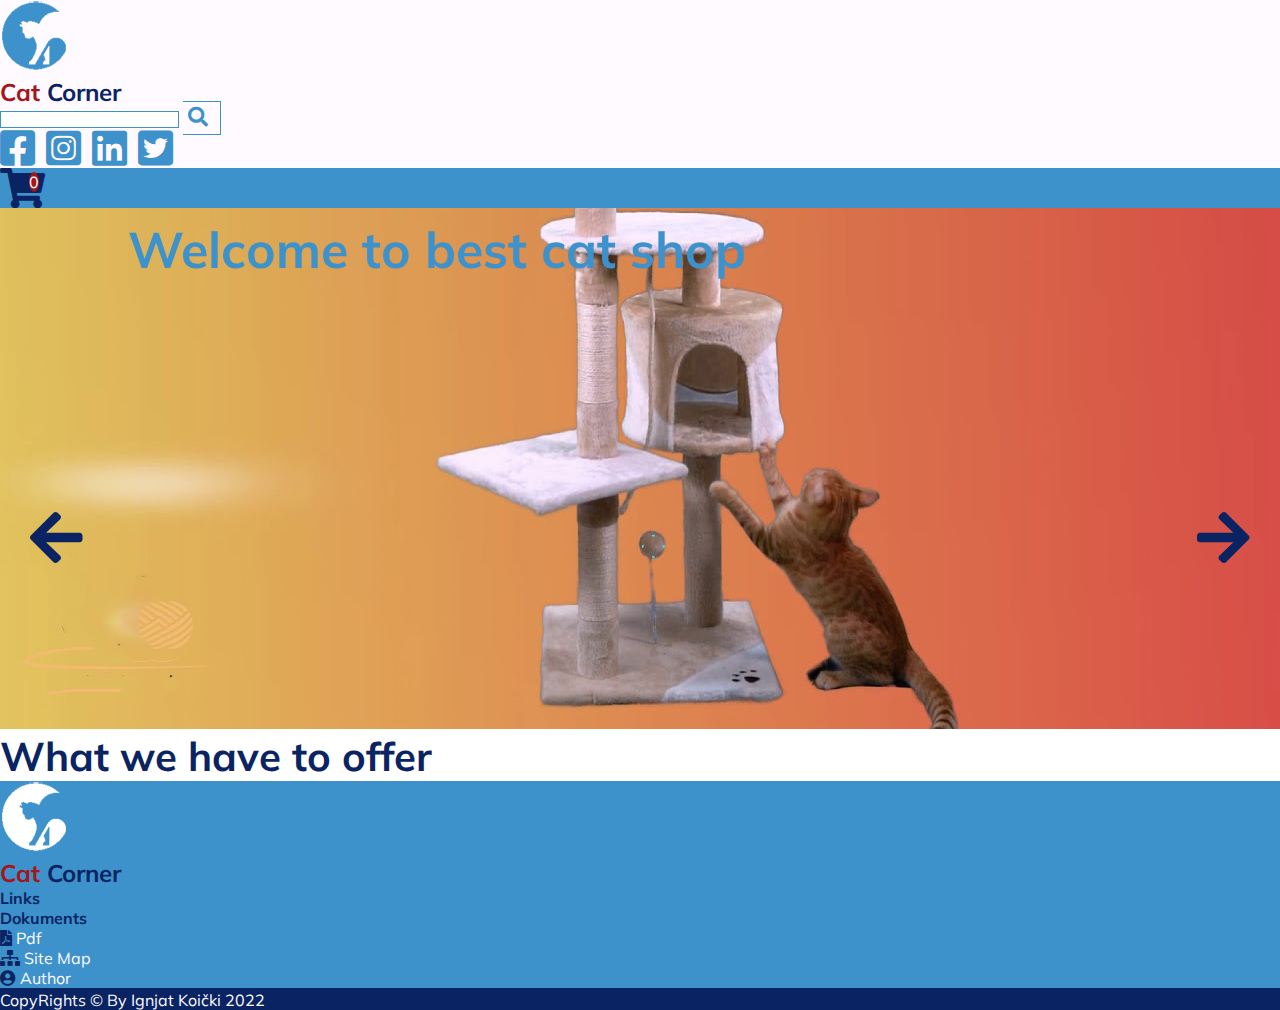
<file: index.html>
<!DOCTYPE html>
<html lang="en">
<head>
    <meta charset="UTF-8"/>
    <meta http-equiv="X-UA-Compatible" content="IE=edge"/>
    <meta name="viewport" content="width=device-width, initial-scale=1.0"/>
    <title>Cat Corner</title>
    <!-- Bootstrap CSS -->
    <link rel="stylesheet" 
    href="https://cdn.jsdelivr.net/npm/bootstrap@4.6.1/dist/css/bootstrap.min.css" 
    integrity="sha384-zCbKRCUGaJDkqS1kPbPd7TveP5iyJE0EjAuZQTgFLD2ylzuqKfdKlfG/eSrtxUkn" 
    crossorigin="anonymous"/>
    <!--End  -->

    <!-- AOS -->
    <link href="https://unpkg.com/aos@2.3.1/dist/aos.css" rel="stylesheet">
    <script src="https://unpkg.com/aos@2.3.1/dist/aos.js"></script>
    <!-- End -->

    <!-- Font Aweosme -->
    <link rel="stylesheet" href="assets/css/all.min.css"/>
    <!-- end -->

    <!-- My CSS -->
    <link rel="stylesheet" href="assets/css/style.css" type="text/css"/>
    <!--End  -->

    <!-- My responsive -->
    <link rel="stylesheet" href="assets/css/responsive.css" type="text/css"/>
    <!-- End -->
</head>
<body>
    <!-- Start Header -->
    <header>
        <div class="header-first ik-bg-white">
            <div class="container">
                <div class="row">
                    <div class="col-6 order-md-1 order-0 col-md-4 d-flex align-items-center justify-content-start">
                        <img src="assets/img/Logo1.png" alt="Logo" class="img-fluid"/>
                        <h2 class="ik-color-dark-blue"><span class="ik-color-red">Cat</span> Corner</h2>
                    </div>
                    <div class="col-12 order-md-2 order-2 col-md-4 d-flex align-items-center my-2">
                        <input type="search" class="form-control rounded-0" name="header-search" id="header-search"/>
                        <a href="#" class="header-search-btn"><i class="fas fa-search"></i></a>
                    </div>
                    <div class="col-6 order-md-3 order-1 col-md-4 d-flex align-items-center justify-content-end">
                        <a href="#"><i class="fab fa-facebook-square"></i></a>
                        <a href="#"><i class="fab fa-instagram-square"></i></a>
                        <a href="#"><i class="fab fa-linkedin"></i></a>
                        <a href="#"><i class="fab fa-twitter-square"></i></i></a>
                    </div>
                </div>
            </div>
        </div>
        <div class="header-second ik-bg-light-blue">
            <div class="container py-3">
                <div class="row">
                    <div class="col-6 order-1 order-md-1" id="ik-ham-div">
                        <a href="#" class="btn" id="ik-ham-btn"><i class="fas fa-bars"></i></a>
                    </div>
                    <div class="col-12 order-3 order-md-2 col-md-9 ik-nav-div">
                        <nav>
                            
                        </nav>
                    </div>
                    <div class="col-6 col-md-3 order-2 order-md-3 d-flex align-items-center justify-content-end">
                        <a href="cart.html" class="btn ik-cart-btn"><i class="fas fa-shopping-cart"></i></a>
                        <span class="d-flex ik-num-prod align-items-center justify-content-center">0</span>
                    </div>
                </div>
            </div>
        </div>        
    </header>
    <!-- End -->

    <!-- Error modal -->
    <div id="err-modal">
        <div class="container-fluid">
            <div class="row">
                <div class="col-6">
                    <h2 class="ik-color-red">Error</h2>
                </div>
                <div class="col-6 text-right">
                    <a href="#" class="ik-err-close"><i class="fas fa-times-circle ik-color-red"></i></a>
                </div>
                <div class="col-12">
                    <h4>Somthing get wrong! Please try later!</h4>
                </div>
            </div>
        </div>
    </div>
    <!-- End -->

    <!-- Start Slider -->
    <section id="slider-sec">
        <div id="slider">
            <img src="assets/img/slider-cat.jpg" alt="Cat playing" class="img-fluid ik-slider-active"/>
            <img src="assets/img/slider-cat eating.jpg" alt="Cat eating" class="img-fluid"/>
            <img src="assets/img/cat-love.png" alt="Cat in love" class="img-fluid"/>
            <img src="assets/img/slider-cat-playing.jpg" alt="Cat playing" class="img-fluid"/>
        </div>
        <div class="ik-heading text-center">
            <h1 class="text-capitalize ik-color-light-blue">Welcome to best cat shop</h1>
        </div>
        <div class="ik-left-arrow">
            <a href="#"><i class="fas fa-arrow-left"></i></a>
        </div>
        <div class="ik-right-arrow">
            <a href="#"><i class="fas fa-arrow-right"></i></a>
        </div>
    </section>
    <!-- End -->
    <!-- Start main -->
    <main>
        <section id="services" class="my-5">
            <div class="container mb-5">
                <div class="row">
                    <div class="col-12">
                        <h2 class="ik-color-dark-blue">What we have to offer</h2>
                    </div>
                </div>
            </div>
            <div class="container">
                <div class="row" id="service">
                    
                </div>
            </div>
        </section>
        <section id="brands">
            
        </section>

    </main>
    <!-- End -->
    <!-- Start footer -->
    <footer>
        <div class="footer-first ik-bg-light-blue py-4 ik-color-dark-blue">
            <div class="container">
                <div class="row">
                    <div class="col-12 col-sm-6 d-flex align-items-start justify-content-start mb-2">
                        <img src="assets/img/logo-footer.png" alt="Logo footer">
                        <h2 class="ik-color-dark-blue mt-3"><span class="ik-color-red">Cat</span> Corner</h2>
                    </div>
                    <div class="col-6 col-sm-3">
                        <h4>Links</h4>
                        <div class="quick-links">

                        </div>
                    </div>
                    <div class="col-6 col-sm-3">
                        <h4>Dokuments</h4>
                        <div>
                            <ul>
                                <li><a href="documentacion.pdf"><i class="fas fa-file-pdf"></i>Pdf</a></li>
                                <li><a href="sitemap.xml"><i class="fas fa-sitemap"></i>Site Map</a></li>
                                <li><a href="author.html"><i class="fas fa-user-circle"></i>Author</a></li>
                            </ul>
                        </div>
                    </div>
                
                </div>
            </div>
        </div>
        <div class="footer-second py-3 ik-bg-dark-blue ik-color-white">
            <div class="container">
                <div class="row">
                    <div class="col-12">
                        CopyRights &copy; By Ignjat Koički 2022  
                    </div>
                </div>
            </div>
        </div>
    </footer>
    <!-- End -->



    <!-- Bootstrap JS -->
    <script src="https://cdn.jsdelivr.net/npm/jquery@3.5.1/dist/jquery.slim.min.js" 
    integrity="sha384-DfXdz2htPH0lsSSs5nCTpuj/zy4C+OGpamoFVy38MVBnE+IbbVYUew+OrCXaRkfj"
    crossorigin="anonymous"></script>
    <script src="https://cdn.jsdelivr.net/npm/bootstrap@4.6.1/dist/js/bootstrap.bundle.min.js" 
    integrity="sha384-fQybjgWLrvvRgtW6bFlB7jaZrFsaBXjsOMm/tB9LTS58ONXgqbR9W8oWht/amnpF"
     crossorigin="anonymous"></script>
     <!-- End -->
     <!-- Jquery -->
     <script src="https://code.jquery.com/jquery-3.6.0.js" 
    integrity="sha256-H+K7U5CnXl1h5ywQfKtSj8PCmoN9aaq30gDh27Xc0jk="
     crossorigin="anonymous"></script>
     <!-- End -->
     <!-- my JS -->
     <script type="text/javascript" src="assets/js/main.js"></script>
     <!-- End -->
</body>
</html>
</file>
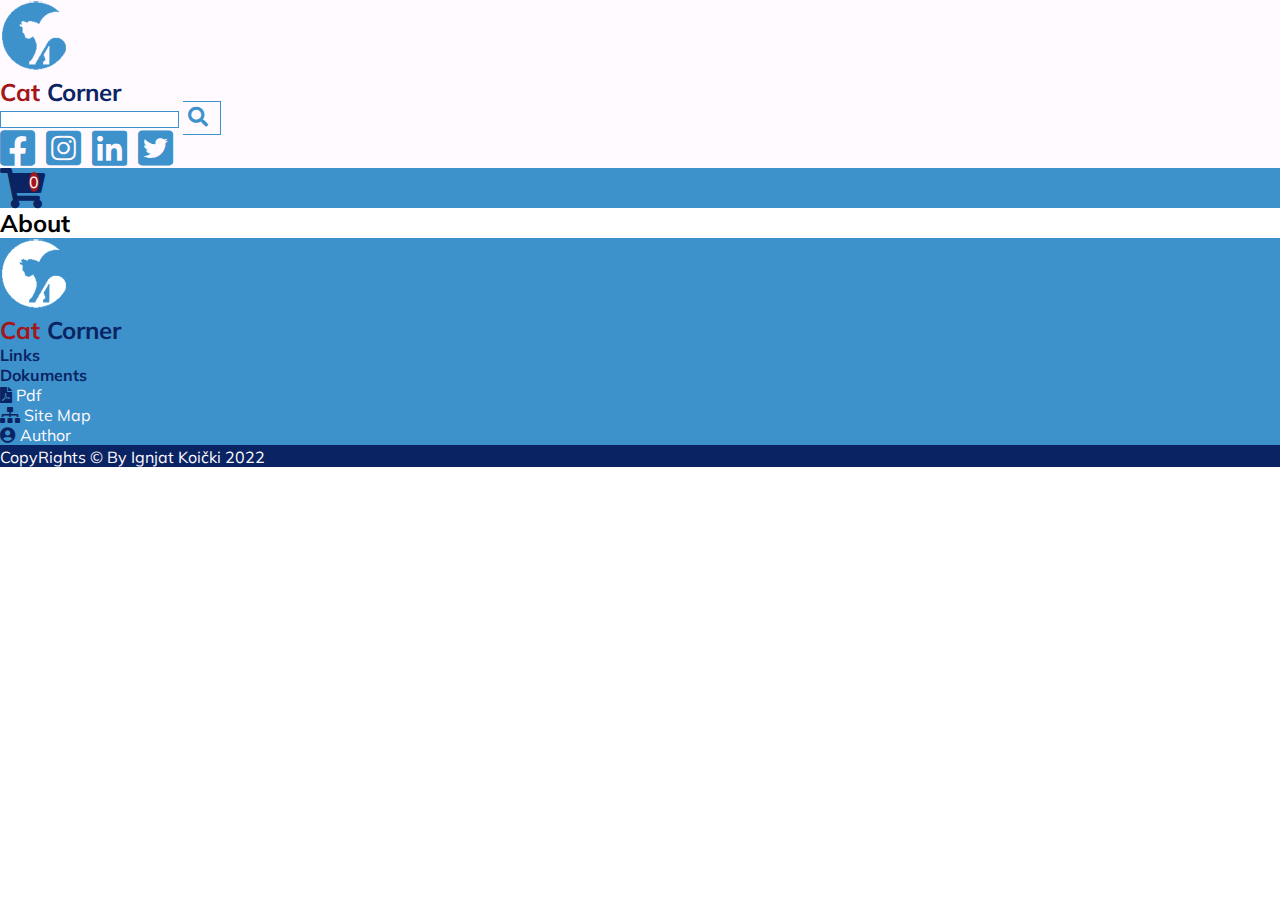
<file: about.html>
<!DOCTYPE html>
<html lang="en">
<head>
    <meta charset="UTF-8"/>
    <meta http-equiv="X-UA-Compatible" content="IE=edge"/>
    <meta name="viewport" content="width=device-width, initial-scale=1.0"/>
    <title>Cat Corner</title>
    <!-- Bootstrap CSS -->
    <link rel="stylesheet" 
    href="https://cdn.jsdelivr.net/npm/bootstrap@4.6.1/dist/css/bootstrap.min.css" 
    integrity="sha384-zCbKRCUGaJDkqS1kPbPd7TveP5iyJE0EjAuZQTgFLD2ylzuqKfdKlfG/eSrtxUkn" 
    crossorigin="anonymous"/>
    <!--End  -->

    <!-- AOS -->
    <link href="https://unpkg.com/aos@2.3.1/dist/aos.css" rel="stylesheet">
    <script src="https://unpkg.com/aos@2.3.1/dist/aos.js"></script>
    <!-- End -->

    <!-- Font Aweosme -->
    <link rel="stylesheet" href="assets/css/all.min.css"/>
    <!-- end -->

    <!-- My CSS -->
    <link rel="stylesheet" href="assets/css/style.css" type="text/css"/>
    <!--End  -->

    <!-- My responsive -->
    <link rel="stylesheet" href="assets/css/responsive.css" type="text/css"/>
    <!-- End -->
</head>
<body>
    <!-- Start Header -->
    <header>
        <div class="header-first ik-bg-white">
            <div class="container">
                <div class="row">
                    <div class="col-6 order-md-1 order-0 col-md-4 d-flex align-items-center justify-content-start">
                        <img src="assets/img/Logo1.png" alt="Logo" class="img-fluid"/>
                        <h2 class="ik-color-dark-blue"><span class="ik-color-red">Cat</span> Corner</h2>
                    </div>
                    <div class="col-12 order-md-2 order-2 col-md-4 d-flex align-items-center my-2">
                        <input type="search" class="form-control rounded-0" name="header-search" id="header-search"/>
                        <a href="#" class="header-search-btn"><i class="fas fa-search"></i></a>
                    </div>
                    <div class="col-6 order-md-3 order-1 col-md-4 d-flex align-items-center justify-content-end">
                        <a href="#"><i class="fab fa-facebook-square"></i></a>
                        <a href="#"><i class="fab fa-instagram-square"></i></a>
                        <a href="#"><i class="fab fa-linkedin"></i></a>
                        <a href="#"><i class="fab fa-twitter-square"></i></i></a>
                    </div>
                </div>
            </div>
        </div>
        <div class="header-second ik-bg-light-blue">
            <div class="container py-3">
                <div class="row">
                    <div class="col-6 order-1 order-md-1" id="ik-ham-div">
                        <a href="#" class="btn" id="ik-ham-btn"><i class="fas fa-bars"></i></a>
                    </div>
                    <div class="col-12 order-3 order-md-2 col-md-9 ik-nav-div">
                        <nav>
                            
                        </nav>
                    </div>
                    <div class="col-6 col-md-3 order-2 order-md-3 d-flex align-items-center justify-content-end">
                        <a href="cart.html" class="btn ik-cart-btn"><i class="fas fa-shopping-cart"></i></a>
                        <span class="d-flex ik-num-prod align-items-center justify-content-center">0</span>
                    </div>
                </div>
            </div>
        </div>        
    </header>
    <!-- End -->
   <!-- Error modal -->
   <div id="err-modal">
        <div class="container-fluid">
            <div class="row">
                 <div class="col-6">
                    <h2 class="ik-color-red">Error</h2>
                 </div>
                <div class="col-6 text-right">
                    <a href="#" class="ik-err-close"><i class="fas fa-times-circle ik-color-red"></i></a>
                </div>
                <div class="col-12">
                    <h4>Somthing get wrong! Please try later!</h4>
                </div>
            </div>
        </div>
    </div>
<!-- End -->
    <!-- main  -->
    <main>
        <div class="contaner py-5">
            <div class="row">
                <div class="col-12 text-center">
                    <h2>About</h2>
                </div>
            </div>
        </div>
        <section id="ik-about">

        </section>
    </main>
    <!-- End -->
    <!-- Start footer -->
    <footer>
        <div class="footer-first ik-bg-light-blue py-4 ik-color-dark-blue">
            <div class="container">
                <div class="row">
                    <div class="col-12 col-sm-6 d-flex align-items-start justify-content-start mb-2">
                        <img src="assets/img/logo-footer.png" alt="Logo footer">
                        <h2 class="ik-color-dark-blue mt-3"><span class="ik-color-red">Cat</span> Corner</h2>
                    </div>
                    <div class="col-6 col-sm-3">
                        <h4>Links</h4>
                        <div class="quick-links">

                        </div>
                    </div>
                    <div class="col-6 col-sm-3">
                        <h4>Dokuments</h4>
                        <div>
                            <ul>
                                <li><a href="documentacion.pdf"><i class="fas fa-file-pdf"></i>Pdf</a></li>
                                <li><a href="sitemap.xml"><i class="fas fa-sitemap"></i>Site Map</a></li>
                                <li><a href="author.html"><i class="fas fa-user-circle"></i>Author</a></li>
                            </ul>
                        </div>
                    </div>
                
                </div>
            </div>
        </div>
        <div class="footer-second py-3 ik-bg-dark-blue ik-color-white">
            <div class="container">
                <div class="row">
                    <div class="col-12">
                        CopyRights &copy; By Ignjat Koički 2022  
                    </div>
                </div>
            </div>
        </div>
    </footer>
    <!-- End -->



    <!-- Bootstrap JS -->
    <script src="https://cdn.jsdelivr.net/npm/jquery@3.5.1/dist/jquery.slim.min.js" 
    integrity="sha384-DfXdz2htPH0lsSSs5nCTpuj/zy4C+OGpamoFVy38MVBnE+IbbVYUew+OrCXaRkfj"
    crossorigin="anonymous"></script>
    <script src="https://cdn.jsdelivr.net/npm/bootstrap@4.6.1/dist/js/bootstrap.bundle.min.js" 
    integrity="sha384-fQybjgWLrvvRgtW6bFlB7jaZrFsaBXjsOMm/tB9LTS58ONXgqbR9W8oWht/amnpF"
     crossorigin="anonymous"></script>
     <!-- End -->
     <!-- Jquery -->
     <script src="https://code.jquery.com/jquery-3.6.0.js" 
    integrity="sha256-H+K7U5CnXl1h5ywQfKtSj8PCmoN9aaq30gDh27Xc0jk="
     crossorigin="anonymous"></script>
     <!-- End -->
     <!-- my JS -->
     <script type="text/javascript" src="assets/js/main.js"></script>
     <!-- End -->
</body>
</html>
</file>
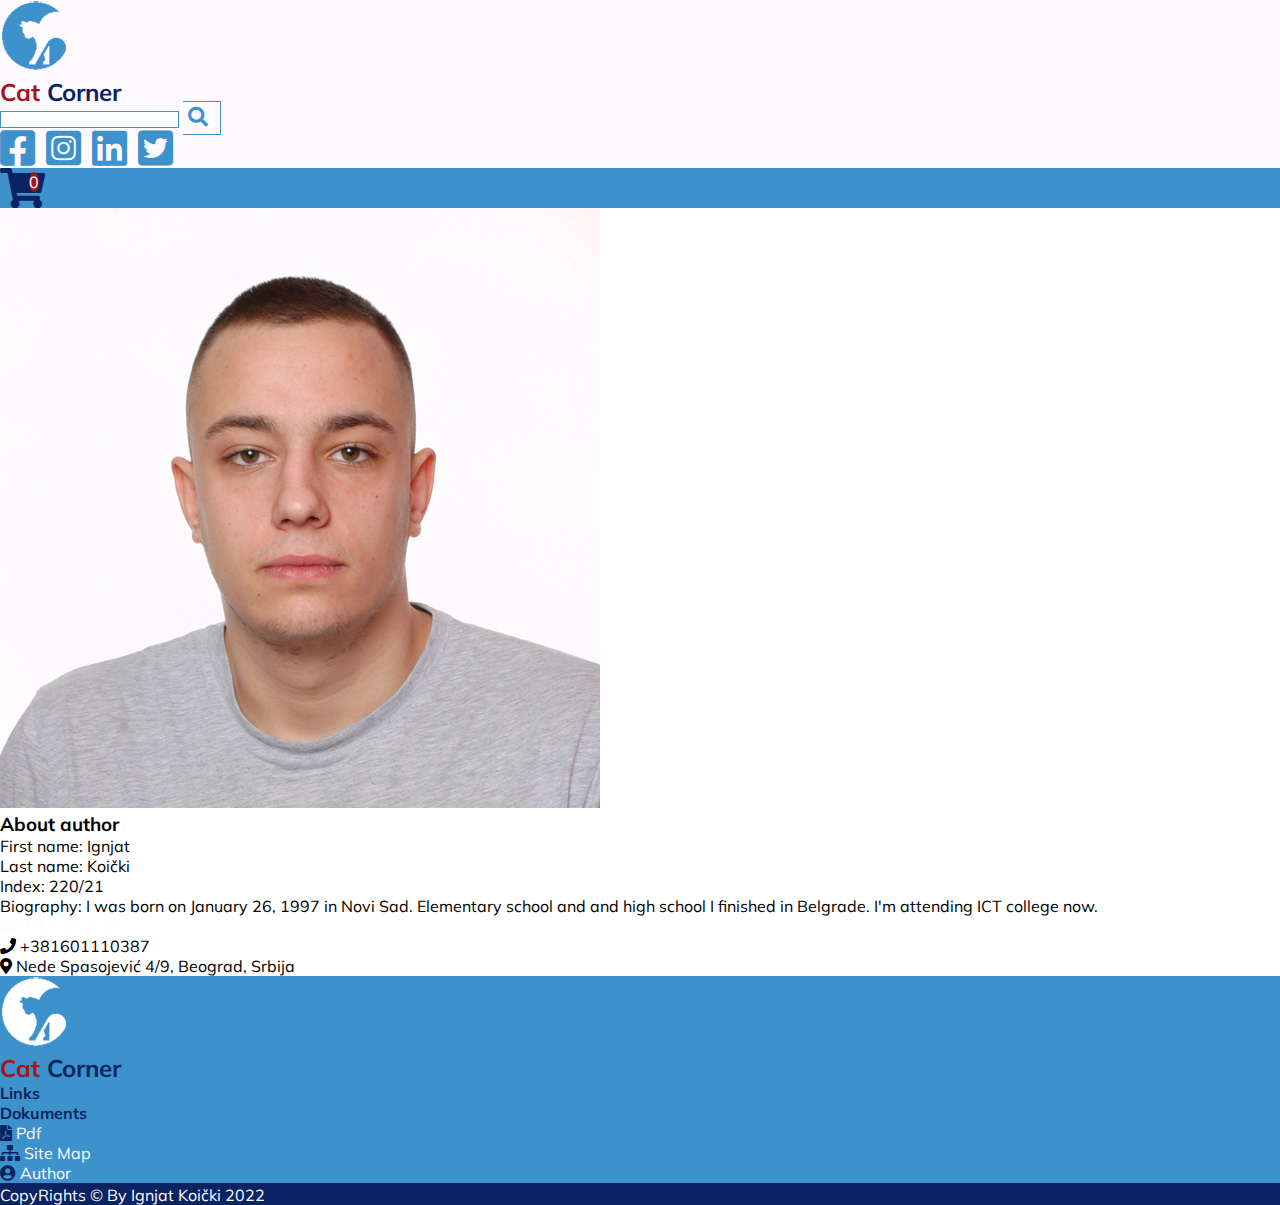
<file: author.html>
<!DOCTYPE html>
<html lang="en">
<head>
    <meta charset="UTF-8"/>
    <meta http-equiv="X-UA-Compatible" content="IE=edge"/>
    <meta name="viewport" content="width=device-width, initial-scale=1.0"/>
    <title>Cat Corner</title>
    <!-- Bootstrap CSS -->
    <link rel="stylesheet" 
    href="https://cdn.jsdelivr.net/npm/bootstrap@4.6.1/dist/css/bootstrap.min.css" 
    integrity="sha384-zCbKRCUGaJDkqS1kPbPd7TveP5iyJE0EjAuZQTgFLD2ylzuqKfdKlfG/eSrtxUkn" 
    crossorigin="anonymous"/>
    <!--End  -->

    <!-- AOS -->
    <link href="https://unpkg.com/aos@2.3.1/dist/aos.css" rel="stylesheet">
    <script src="https://unpkg.com/aos@2.3.1/dist/aos.js"></script>
    <!-- End -->

    <!-- Font Aweosme -->
    <link rel="stylesheet" href="assets/css/all.min.css"/>
    <!-- end -->

    <!-- My CSS -->
    <link rel="stylesheet" href="assets/css/style.css" type="text/css"/>
    <!--End  -->

    <!-- My responsive -->
    <link rel="stylesheet" href="assets/css/responsive.css" type="text/css"/>
    <!-- End -->
</head>
<body>
    <!-- Start Header -->
    <header>
        <div class="header-first ik-bg-white">
            <div class="container">
                <div class="row">
                    <div class="col-6 order-md-1 order-0 col-md-4 d-flex align-items-center justify-content-start">
                        <img src="assets/img/Logo1.png" alt="Logo" class="img-fluid"/>
                        <h2 class="ik-color-dark-blue"><span class="ik-color-red">Cat</span> Corner</h2>
                    </div>
                    <div class="col-12 order-md-2 order-2 col-md-4 d-flex align-items-center my-2">
                        <input type="search" class="form-control rounded-0" name="header-search" id="header-search"/>
                        <a href="#" class="header-search-btn"><i class="fas fa-search"></i></a>
                    </div>
                    <div class="col-6 order-md-3 order-1 col-md-4 d-flex align-items-center justify-content-end">
                        <a href="#"><i class="fab fa-facebook-square"></i></a>
                        <a href="#"><i class="fab fa-instagram-square"></i></a>
                        <a href="#"><i class="fab fa-linkedin"></i></a>
                        <a href="#"><i class="fab fa-twitter-square"></i></i></a>
                    </div>
                </div>
            </div>
        </div>
        <div class="header-second ik-bg-light-blue">
            <div class="container py-3">
                <div class="row">
                    <div class="col-6 order-1 order-md-1" id="ik-ham-div">
                        <a href="#" class="btn" id="ik-ham-btn"><i class="fas fa-bars"></i></a>
                    </div>
                    <div class="col-12 order-3 order-md-2 col-md-9 ik-nav-div">
                        <nav>
                            
                        </nav>
                    </div>
                    <div class="col-6 col-md-3 order-2 order-md-3 d-flex align-items-center justify-content-end">
                        <a href="cart.html" class="btn ik-cart-btn"><i class="fas fa-shopping-cart"></i></a>
                        <span class="ik-num-prod d-flex align-items-center justify-content-center">0</span>
                    </div>
                </div>
            </div>
        </div>        
    </header>
    <!-- End -->

    <!-- Main -->
    <main>
        <div class="container py-5">
            <div class="row">
                <div class="col-12 col-md-6">
                    <img src="assets/img/picture-author.jpg" alt="Author picture" class="img-fluid">
                </div>
                <div class="col-12 col-md-6">
                    <h3 class="text-capitalize mb-5">About author</h3>
                    <p>First name: Ignjat</p>
                    <p>Last name: Koički</p>
                    <p>Index: 220/21</p>
                    <p>Biography: I was born on January 26, 1997 in Novi Sad. Elementary school and
                        and high school I finished in Belgrade. I'm attending ICT college now.   
                    </p>
                    <ul id="ik-about-ul">
                        <li><a href="https://www.linkedin.com/in/ignjat-koicki-687378221/">
                            <i class="fab fa-linkedin"></i> Linkedin profil</a></li>
                        <li><i class="fas fa-phone"></i> +381601110387</li>
                        <li><i class="fas fa-map-marker-alt"></i> Nede Spasojević 4/9, 
                            Beograd, Srbija</li>
                    </ul>
                </div>
            </div>
        </div>
    </main>
    <!-- End -->
    <!-- Start footer -->
    <footer>
        <div class="footer-first ik-bg-light-blue py-4 ik-color-dark-blue">
            <div class="container">
                <div class="row">
                    <div class="col-12 col-sm-6 d-flex align-items-start justify-content-start mb-2">
                        <img src="assets/img/logo-footer.png" alt="Logo footer">
                        <h2 class="ik-color-dark-blue mt-3"><span class="ik-color-red">Cat</span> Corner</h2>
                    </div>
                    <div class="col-6 col-sm-3">
                        <h4>Links</h4>
                        <div class="quick-links">

                        </div>
                    </div>
                    <div class="col-6 col-sm-3">
                        <h4>Dokuments</h4>
                        <div>
                            <ul>
                                <li><a href="documentacion.pdf"><i class="fas fa-file-pdf"></i>Pdf</a></li>
                                <li><a href="sitemap.xml"><i class="fas fa-sitemap"></i>Site Map</a></li>
                                <li><a href="author.html"><i class="fas fa-user-circle"></i>Author</a></li>
                            </ul>
                        </div>
                    </div>
                
                </div>
            </div>
        </div>
        <div class="footer-second py-3 ik-bg-dark-blue ik-color-white">
            <div class="container">
                <div class="row">
                    <div class="col-12">
                        CopyRights &copy; By Ignjat Koički 2022  
                    </div>
                </div>
            </div>
        </div>
    </footer>
    <!-- End -->



    <!-- Bootstrap JS -->
    <script src="https://cdn.jsdelivr.net/npm/jquery@3.5.1/dist/jquery.slim.min.js" 
    integrity="sha384-DfXdz2htPH0lsSSs5nCTpuj/zy4C+OGpamoFVy38MVBnE+IbbVYUew+OrCXaRkfj"
    crossorigin="anonymous"></script>
    <script src="https://cdn.jsdelivr.net/npm/bootstrap@4.6.1/dist/js/bootstrap.bundle.min.js" 
    integrity="sha384-fQybjgWLrvvRgtW6bFlB7jaZrFsaBXjsOMm/tB9LTS58ONXgqbR9W8oWht/amnpF"
     crossorigin="anonymous"></script>
     <!-- End -->
     <!-- Jquery -->
     <script src="https://code.jquery.com/jquery-3.6.0.js" 
    integrity="sha256-H+K7U5CnXl1h5ywQfKtSj8PCmoN9aaq30gDh27Xc0jk="
     crossorigin="anonymous"></script>
     <!-- End -->
     <!-- my JS -->
     <script type="text/javascript" src="assets/js/main.js"></script>
     <!-- End -->
</body>
</html>
</file>
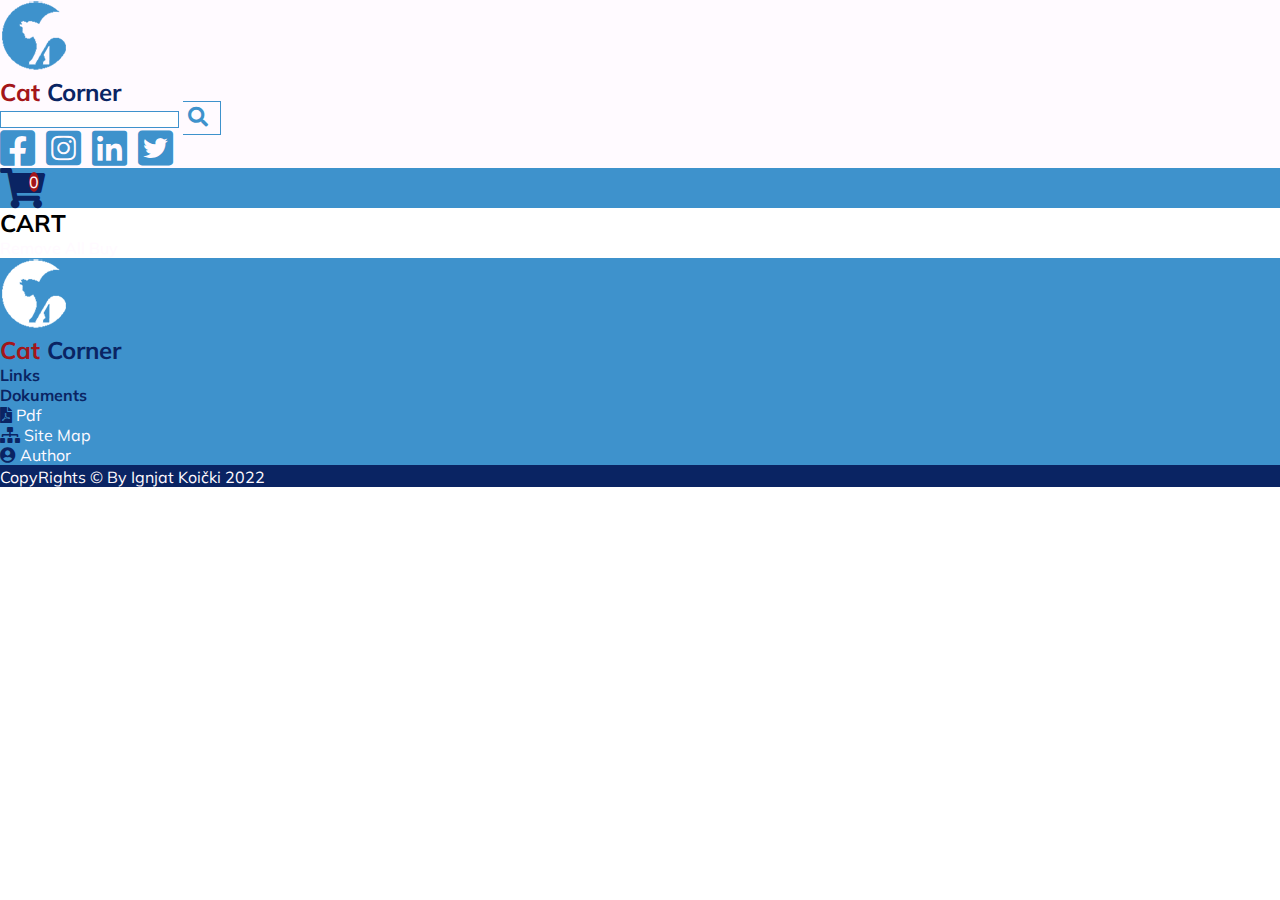
<file: cart.html>
<!DOCTYPE html>
<html lang="en">
<head>
    <meta charset="UTF-8"/>
    <meta http-equiv="X-UA-Compatible" content="IE=edge"/>
    <meta name="viewport" content="width=device-width, initial-scale=1.0"/>
    <title>Cat Corner</title>
    <!-- Bootstrap CSS -->
    <link rel="stylesheet" 
    href="https://cdn.jsdelivr.net/npm/bootstrap@4.6.1/dist/css/bootstrap.min.css" 
    integrity="sha384-zCbKRCUGaJDkqS1kPbPd7TveP5iyJE0EjAuZQTgFLD2ylzuqKfdKlfG/eSrtxUkn" 
    crossorigin="anonymous"/>
    <!--End  -->

    <!-- AOS -->
    <link href="https://unpkg.com/aos@2.3.1/dist/aos.css" rel="stylesheet">
    <script src="https://unpkg.com/aos@2.3.1/dist/aos.js"></script>
    <!-- End -->

    <!-- Font Aweosme -->
    <link rel="stylesheet" href="assets/css/all.min.css"/>
    <!-- end -->

    <!-- My CSS -->
    <link rel="stylesheet" href="assets/css/style.css" type="text/css"/>
    <!--End  -->

    <!-- My responsive -->
    <link rel="stylesheet" href="assets/css/responsive.css" type="text/css"/>
    <!-- End -->
</head>
<body>
    <!-- Start Header -->
    <header>
        <div class="header-first ik-bg-white">
            <div class="container">
                <div class="row">
                    <div class="col-6 order-md-1 order-0 col-md-4 d-flex align-items-center justify-content-start">
                        <img src="assets/img/Logo1.png" alt="Logo" class="img-fluid"/>
                        <h2 class="ik-color-dark-blue"><span class="ik-color-red">Cat</span> Corner</h2>
                    </div>
                    <div class="col-12 order-md-2 order-2 col-md-4 d-flex align-items-center my-2">
                        <input type="search" class="form-control rounded-0" name="header-search" id="header-search"/>
                        <a href="#" class="header-search-btn"><i class="fas fa-search"></i></a>
                    </div>
                    <div class="col-6 order-md-3 order-1 col-md-4 d-flex align-items-center justify-content-end">
                        <a href="#"><i class="fab fa-facebook-square"></i></a>
                        <a href="#"><i class="fab fa-instagram-square"></i></a>
                        <a href="#"><i class="fab fa-linkedin"></i></a>
                        <a href="#"><i class="fab fa-twitter-square"></i></i></a>
                    </div>
                </div>
            </div>
        </div>
        <div class="header-second ik-bg-light-blue">
            <div class="container py-3">
                <div class="row">
                    <div class="col-6 order-1 order-md-1" id="ik-ham-div">
                        <a href="#" class="btn" id="ik-ham-btn"><i class="fas fa-bars"></i></a>
                    </div>
                    <div class="col-12 order-3 order-md-2 col-md-9 ik-nav-div">
                        <nav>
                            
                        </nav>
                    </div>
                    <div class="col-6 col-md-3 order-2 order-md-3 d-flex align-items-center justify-content-end">
                        <a href="cart.html" class="btn ik-cart-btn"><i class="fas fa-shopping-cart"></i></a>
                        <span class="ik-num-prod d-flex align-items-center justify-content-center">0</span>
                    </div>
                </div>
            </div>
        </div>        
    </header>
    <!-- End -->
    <div id="err-modal">
        <div class="container-fluid">
            <div class="row">
                <div class="col-6">
                    <h2 class="ik-color-red">Error</h2>
                </div>
                <div class="col-6 text-right">
                    <a href="#" class="ik-err-close"><i class="fas fa-times-circle ik-color-red"></i></a>
                </div>
                <div class="col-12">
                    <h4>Somthing get wrong! Please try later!</h4>
                </div>
            </div>
        </div>
    </div>
    <!-- End -->
    <!--  main -->
    <main>
        <div class="contaner py-5">
            <div class="row">
                <div class="col-12 text-center">
                    <h2>CART</h2>
                </div>
            </div>
        </div>
        <div class="container">
            <div class="row">
                <div class="col-12">
                    <section id="content">

                    </section>
                </div>
            </div>
        </div>
        <div class="container">
            <div class="row">
                <div class="col-12 pb-4 d-flex justify-content-end">
                    <a href="#" id="remAll" class="btn btn-danger mr-4">Remove All</a>
                    <a href="#" id="buy" class="btn btn-primary">Buy</a>
                </div>
            </div>
        </div>
    </main>
    <!-- End -->
    <!-- Start footer -->
    <footer>
        <div class="footer-first ik-bg-light-blue py-4 ik-color-dark-blue">
            <div class="container">
                <div class="row">
                    <div class="col-12 col-sm-6 d-flex align-items-start justify-content-start mb-2">
                        <img src="assets/img/logo-footer.png" alt="Logo footer">
                        <h2 class="ik-color-dark-blue mt-3"><span class="ik-color-red">Cat</span> Corner</h2>
                    </div>
                    <div class="col-6 col-sm-3">
                        <h4>Links</h4>
                        <div class="quick-links">

                        </div>
                    </div>
                    <div class="col-6 col-sm-3">
                        <h4>Dokuments</h4>
                        <div>
                            <ul>
                                <li><a href="documentacion.pdf"><i class="fas fa-file-pdf"></i>Pdf</a></li>
                                <li><a href="sitemap.xml"><i class="fas fa-sitemap"></i>Site Map</a></li>
                                <li><a href="author.html"><i class="fas fa-user-circle"></i>Author</a></li>
                            </ul>
                        </div>
                    </div>
                
                </div>
            </div>
        </div>
        <div class="footer-second py-3 ik-bg-dark-blue ik-color-white">
            <div class="container">
                <div class="row">
                    <div class="col-12">
                        CopyRights &copy; By Ignjat Koički 2022  
                    </div>
                </div>
            </div>
        </div>
    </footer>
    <!-- End -->



    <!-- Bootstrap JS -->
    <script src="https://cdn.jsdelivr.net/npm/jquery@3.5.1/dist/jquery.slim.min.js" 
    integrity="sha384-DfXdz2htPH0lsSSs5nCTpuj/zy4C+OGpamoFVy38MVBnE+IbbVYUew+OrCXaRkfj"
    crossorigin="anonymous"></script>
    <script src="https://cdn.jsdelivr.net/npm/bootstrap@4.6.1/dist/js/bootstrap.bundle.min.js" 
    integrity="sha384-fQybjgWLrvvRgtW6bFlB7jaZrFsaBXjsOMm/tB9LTS58ONXgqbR9W8oWht/amnpF"
     crossorigin="anonymous"></script>
     <!-- End -->
     <!-- Jquery -->
     <script src="https://code.jquery.com/jquery-3.6.0.js" 
    integrity="sha256-H+K7U5CnXl1h5ywQfKtSj8PCmoN9aaq30gDh27Xc0jk="
     crossorigin="anonymous"></script>
     <!-- End -->
     <!-- my JS -->
     <script type="text/javascript" src="assets/js/main.js"></script>
     <!-- End -->
</body>
</html>
</file>
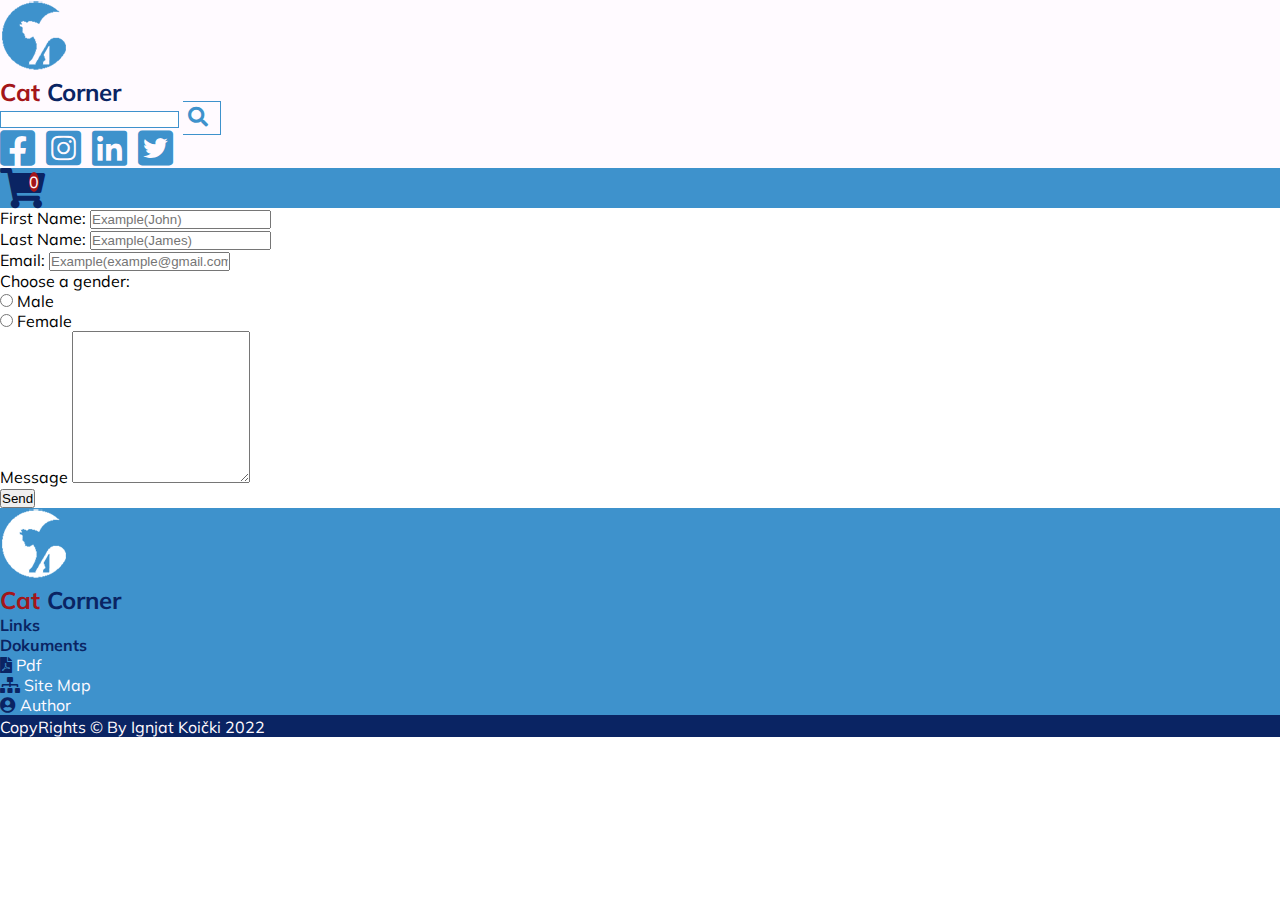
<file: contact.html>
<!DOCTYPE html>
<html lang="en">
<head>
    <meta charset="UTF-8"/>
    <meta http-equiv="X-UA-Compatible" content="IE=edge"/>
    <meta name="viewport" content="width=device-width, initial-scale=1.0"/>
    <title>Cat Corner</title>
    <!-- Bootstrap CSS -->
    <link rel="stylesheet" 
    href="https://cdn.jsdelivr.net/npm/bootstrap@4.6.1/dist/css/bootstrap.min.css" 
    integrity="sha384-zCbKRCUGaJDkqS1kPbPd7TveP5iyJE0EjAuZQTgFLD2ylzuqKfdKlfG/eSrtxUkn" 
    crossorigin="anonymous"/>
    <!--End  -->

    <!-- AOS -->
    <link href="https://unpkg.com/aos@2.3.1/dist/aos.css" rel="stylesheet">
    <script src="https://unpkg.com/aos@2.3.1/dist/aos.js"></script>
    <!-- End -->

    <!-- Font Aweosme -->
    <link rel="stylesheet" href="assets/css/all.min.css"/>
    <!-- end -->

    <!-- My CSS -->
    <link rel="stylesheet" href="assets/css/style.css" type="text/css"/>
    <!--End  -->

    <!-- My responsive -->
    <link rel="stylesheet" href="assets/css/responsive.css" type="text/css"/>
    <!-- End -->
</head>
<body>
    <!-- Start Header -->
    <header>
        <div class="header-first ik-bg-white">
            <div class="container">
                <div class="row">
                    <div class="col-6 order-md-1 order-0 col-md-4 d-flex align-items-center justify-content-start">
                        <img src="assets/img/Logo1.png" alt="Logo" class="img-fluid"/>
                        <h2 class="ik-color-dark-blue"><span class="ik-color-red">Cat</span> Corner</h2>
                    </div>
                    <div class="col-12 order-md-2 order-2 col-md-4 d-flex align-items-center my-2">
                        <input type="search" class="form-control rounded-0" name="header-search" id="header-search"/>
                        <a href="#" class="header-search-btn"><i class="fas fa-search"></i></a>
                    </div>
                    <div class="col-6 order-md-3 order-1 col-md-4 d-flex align-items-center justify-content-end">
                        <a href="#"><i class="fab fa-facebook-square"></i></a>
                        <a href="#"><i class="fab fa-instagram-square"></i></a>
                        <a href="#"><i class="fab fa-linkedin"></i></a>
                        <a href="#"><i class="fab fa-twitter-square"></i></i></a>
                    </div>
                </div>
            </div>
        </div>
        <div class="header-second ik-bg-light-blue">
            <div class="container py-3">
                <div class="row">
                    <div class="col-6 order-1 order-md-1" id="ik-ham-div">
                        <a href="#" class="btn" id="ik-ham-btn"><i class="fas fa-bars"></i></a>
                    </div>
                    <div class="col-12 order-3 order-md-2 col-md-9 ik-nav-div">
                        <nav>
                            
                        </nav>
                    </div>
                    <div class="col-6 col-md-3 order-2 order-md-3 d-flex align-items-center justify-content-end">
                        <a href="cart.html" class="btn ik-cart-btn"><i class="fas fa-shopping-cart"></i></a>
                        <span class="ik-num-prod d-flex align-items-center justify-content-center">0</span>
                    </div>
                </div>
            </div>
        </div>        
    </header>
    <!-- End -->

    <!-- Modal -->
    <section id="messageModal" class="alert alert-success">
        <div class="container">
            <div class="row">
                <div class="col-12">
                    <div id="ik-body-modal">
                        <p>You message is sent successfully!</p>
                    </div>
                    <div id="ik-footer-modal">
                        <a href="#" class="btn btn-danger d-block float-right ik-m-close">
                            Close
                        </a>
                    </div>
                </div>
            </div>
        </div>
    </section>
    <!-- End -->

    <!-- Main -->
    <main>
        <div class="container py-5">
            <div class="row">
                <div class="col-12">
                    <form>
                        <div class="form-row">
                            <div class="form-group col-12 col-sm-6">
                                <label>First Name: </label>
                                <input type="text" name="tbName" id="tbName" placeholder="Example(John)" class="form-control"/>
                                <p id="nameW"></p>
                            </div>
                            <div class="form-group col-12 col-sm-6">
                                <label for="">Last Name: </label>
                                <input type="text" name="tbLast" id="tbLast" placeholder="Example(James)" class="form-control">
                                <p id="lastW"></p>
                            </div>
                        </div>
                        <div class="form-row">
                            <div class="form-group col-12">
                                <label for="">Email: </label>
                                <input type="text" name="tbEmail" id="tbEmail" placeholder="Example(example@gmail.com)" class="form-control">
                                <p id="emailW"></p>
                            </div>
                        </div>
                        <div class="form-row">
                            <div class="form-group col-12 col-sm-6">
                                <div id="ddlCityDiv"></div>
                                <p id="ddlW"></p>
                            </div>
                            <div class="form-group col-12 col-sm-6 d-flex justify-content-center flex-wrap">
                                <label class="mr-4">Choose a gender: </label>
                                    <div class="form-check mr-3">
                                      <input class="form-check-input" type="radio" name="rbGen" id="rbMale" value="option1">
                                      Male
                                    </div>
                                    <div class="form-check mr-3">
                                      <input class="form-check-input" type="radio" name="rbGen" id="rbFemale" value="option2">
                                      Female
                                    </div>
                                    <p id="rbW" class="w-100"></p>
                            </div>
                        </div>
                        <div class="form-row">
                            <div class="form-group col-12">
                                <label for="">Message</label>
                                <textarea name="tbMessage" id="tbMessage" cplaceholder="Ask question/Write comment" ols="30" rows="10" class="form-control"></textarea>
                                <p id="textW"></p>
                            </div>
                        </div>
                        <div class="form-row">
                            <div class="form-group col-12 d-flex justify-content-end">
                                <input type="button" id="sendM"value="Send" class="btn btn-primary">
                            </div>
                        </div>
                    </form>
                </div>
            </div>
        </div>
    </main>
    <!-- End -->
    <!-- Start footer -->
    <footer>
        <div class="footer-first ik-bg-light-blue py-4 ik-color-dark-blue">
            <div class="container">
                <div class="row">
                    <div class="col-12 col-sm-6 d-flex align-items-start justify-content-start mb-2">
                        <img src="assets/img/logo-footer.png" alt="Logo footer">
                        <h2 class="ik-color-dark-blue mt-3"><span class="ik-color-red">Cat</span> Corner</h2>
                    </div>
                    <div class="col-6 col-sm-3">
                        <h4>Links</h4>
                        <div class="quick-links">

                        </div>
                    </div>
                    <div class="col-6 col-sm-3">
                        <h4>Dokuments</h4>
                        <div>
                            <ul>
                                <li><a href="documentacion.pdf"><i class="fas fa-file-pdf"></i>Pdf</a></li>
                                <li><a href="sitemap.xml"><i class="fas fa-sitemap"></i>Site Map</a></li>
                                <li><a href="author.html"><i class="fas fa-user-circle"></i>Author</a></li>
                            </ul>
                        </div>
                    </div>
                
                </div>
            </div>
        </div>
        <div class="footer-second py-3 ik-bg-dark-blue ik-color-white">
            <div class="container">
                <div class="row">
                    <div class="col-12">
                        CopyRights &copy; By Ignjat Koički 2022  
                    </div>
                </div>
            </div>
        </div>
    </footer>
    <!-- End -->



    <!-- Bootstrap JS -->
    <script src="https://cdn.jsdelivr.net/npm/jquery@3.5.1/dist/jquery.slim.min.js" 
    integrity="sha384-DfXdz2htPH0lsSSs5nCTpuj/zy4C+OGpamoFVy38MVBnE+IbbVYUew+OrCXaRkfj"
    crossorigin="anonymous"></script>
    <script src="https://cdn.jsdelivr.net/npm/bootstrap@4.6.1/dist/js/bootstrap.bundle.min.js" 
    integrity="sha384-fQybjgWLrvvRgtW6bFlB7jaZrFsaBXjsOMm/tB9LTS58ONXgqbR9W8oWht/amnpF"
     crossorigin="anonymous"></script>
     <!-- End -->
     <!-- Jquery -->
     <script src="https://code.jquery.com/jquery-3.6.0.js" 
    integrity="sha256-H+K7U5CnXl1h5ywQfKtSj8PCmoN9aaq30gDh27Xc0jk="
     crossorigin="anonymous"></script>
     <!-- End -->
     <!-- my JS -->
     <script type="text/javascript" src="assets/js/main.js"></script>
     <!-- End -->
</body>
</html>
</file>
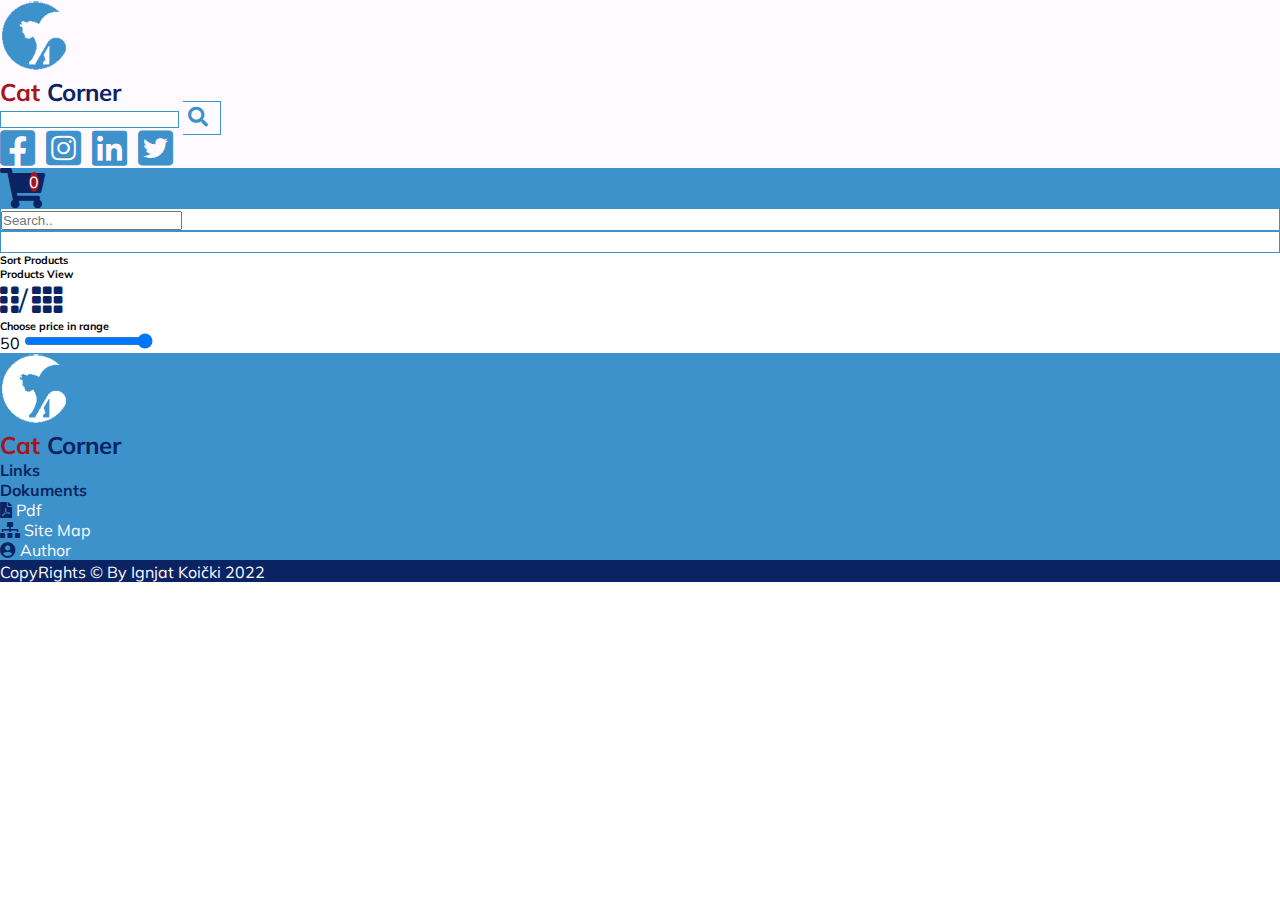
<file: shop.html>
<!DOCTYPE html>
<html lang="en">
<head>
    <meta charset="UTF-8"/>
    <meta http-equiv="X-UA-Compatible" content="IE=edge"/>
    <meta name="viewport" content="width=device-width, initial-scale=1.0"/>
    <title>Cat Corner</title>
    <!-- Bootstrap CSS -->
    <link rel="stylesheet" 
    href="https://cdn.jsdelivr.net/npm/bootstrap@4.6.1/dist/css/bootstrap.min.css" 
    integrity="sha384-zCbKRCUGaJDkqS1kPbPd7TveP5iyJE0EjAuZQTgFLD2ylzuqKfdKlfG/eSrtxUkn" 
    crossorigin="anonymous"/>
    <!--End  -->

    <!-- AOS -->
    <link href="https://unpkg.com/aos@2.3.1/dist/aos.css" rel="stylesheet">
    <script src="https://unpkg.com/aos@2.3.1/dist/aos.js"></script>
    <!-- End -->

    <!-- Font Aweosme -->
    <link rel="stylesheet" href="assets/css/all.min.css"/>
    <!-- end -->

    <!-- My CSS -->
    <link rel="stylesheet" href="assets/css/style.css" type="text/css"/>
    <!--End  -->

    <!-- My responsive -->
    <link rel="stylesheet" href="assets/css/responsive.css" type="text/css"/>
    <!-- End -->
</head>
<body>
    <!-- Start Header -->
    <header>
        <div class="header-first ik-bg-white">
            <div class="container">
                <div class="row">
                    <div class="col-6 order-md-1 order-0 col-md-4 d-flex align-items-center justify-content-start">
                        <img src="assets/img/Logo1.png" alt="Logo" class="img-fluid"/>
                        <h2 class="ik-color-dark-blue"><span class="ik-color-red">Cat</span> Corner</h2>
                    </div>
                    <div class="col-12 order-md-2 order-2 col-md-4 d-flex align-items-center my-2">
                        <input type="search" class="form-control rounded-0" name="header-search" id="header-search"/>
                        <a href="#" class="header-search-btn"><i class="fas fa-search"></i></a>
                    </div>
                    <div class="col-6 order-md-3 order-1 col-md-4 d-flex align-items-center justify-content-end">
                        <a href="#"><i class="fab fa-facebook-square"></i></a>
                        <a href="#"><i class="fab fa-instagram-square"></i></a>
                        <a href="#"><i class="fab fa-linkedin"></i></a>
                        <a href="#"><i class="fab fa-twitter-square"></i></i></a>
                    </div>
                </div>
            </div>
        </div>
        <div class="header-second ik-bg-light-blue">
            <div class="container py-3">
                <div class="row">
                    <div class="col-6 order-1 order-md-1" id="ik-ham-div">
                        <a href="#" class="btn" id="ik-ham-btn"><i class="fas fa-bars"></i></a>
                    </div>
                    <div class="col-12 order-3 order-md-2 col-md-9 ik-nav-div">
                        <nav>
                            
                        </nav>
                    </div>
                    <div class="col-6 col-md-3 order-2 order-md-3 d-flex align-items-center justify-content-end">
                        <a href="cart.html" class="btn ik-cart-btn"><i class="fas fa-shopping-cart"></i></a>
                        <span class="d-flex ik-num-prod align-items-center justify-content-center">0</span>
                    </div>
                </div>
            </div>
        </div>        
    </header>
    <!-- End -->
    <div id="err-modal">
        <div class="container-fluid">
            <div class="row">
                <div class="col-6">
                    <h2 class="ik-color-red">Error</h2>
                </div>
                <div class="col-6 text-right">
                    <a href="#" class="ik-err-close"><i class="fas fa-times-circle ik-color-red"></i></a>
                </div>
                <div class="col-12">
                    <h4>Somthing get wrong! Please try later!</h4>
                </div>
            </div>
        </div>
    </div>
    <!-- End -->
    <div id="ik-modal">
        
    </div>
    <!-- Start main -->
    <main>
        <div class="container py-5">
            <div class="row">
                <div class="col-md-3 col-12">
                    <div class="row">
                        <div class="col-12">
                            <li class="list-group-item ik-border-blue">
                                <input type="search" name="ik-search-prod" id="ik-search-prod" class="form-control" placeholder="Search.."/>
                            </li>
                        </div>
                        <div class="col-12 mt-2">
                            <li class="list-group-item ik-border-blue" id="ik-brands-list"></li>
                        </div>   
                        <div class="col-12 col-sm-4 col-md-12 mt-2">
                            <ul class="list-group" id="ik-food-list">
    
                            </ul>
                        </div>  
                        </ul>
                        <div class="col-12 col-sm-4 col-md-12 mt-2">
                            <ul class="list-group" id="ik-equ-list">
    
                            </ul>
                        </div>
                        <div class="col-12 col-sm-4 col-md-12 mt-2">    
                            <ul class="list-group" id="ik-toy-list">
    
                            </ul>
                        </div>
                    </div>
                </div>
                <div class="col-md-9 col-12">
                    <div class="row pb-2">
                        <h6 class="ml-3">Sort Products</h6>
                        <div class="col-12 mb-3" id="ik-sort-list">

                        </div>
                        <div class="col-4 ik-porduct-view">
                            <h6>Products View</h6>
                            <a href="#" class="ik-color-dark-blue ik-2-col ik-change-view"><i class="fas fa-grip-vertical"></i>/</a>
                            <a href="#" class="ik-color-dark-blue ik-3-col ik-change-view"><i class="fas fa-th"></i></a>
                        </div>
                        <div class="col-md-8 col-12">
                            <h6 class="float-left">Choose price in range</h6><output class="float-right" id="ik-fp-op"> 50 </output>
                            <input type="range" min="0" max="50" value="50" id="ik-filter-price" class="form-control"/>
                        </div>
                    </div>
                    <div class="row ik-products-div">
                       
                    </div>
                </div>
            </div>
        </div>
    </main>
    <!-- End -->

    <!-- Start footer -->
    <footer>
        <div class="footer-first ik-bg-light-blue py-4 ik-color-dark-blue">
            <div class="container">
                <div class="row">
                    <div class="col-12 col-sm-6 d-flex align-items-start justify-content-start mb-2">
                        <img src="assets/img/logo-footer.png" alt="Logo footer">
                        <h2 class="ik-color-dark-blue mt-3"><span class="ik-color-red">Cat</span> Corner</h2>
                    </div>
                    <div class="col-6 col-sm-3">
                        <h4>Links</h4>
                        <div class="quick-links">

                        </div>
                    </div>
                    <div class="col-6 col-sm-3">
                        <h4>Dokuments</h4>
                        <div>
                            <ul>
                                <li><a href="documentacion.pdf"><i class="fas fa-file-pdf"></i>Pdf</a></li>
                                <li><a href="sitemap.xml"><i class="fas fa-sitemap"></i>Site Map</a></li>
                                <li><a href="author.html"><i class="fas fa-user-circle"></i>Author</a></li>
                            </ul>
                        </div>
                    </div>
                
                </div>
            </div>
        </div>
        <div class="footer-second py-3 ik-bg-dark-blue ik-color-white">
            <div class="container">
                <div class="row">
                    <div class="col-12">
                        CopyRights &copy; By Ignjat Koički 2022  
                    </div>
                </div>
            </div>
        </div>
    </footer>
    <!-- End -->



    <!-- Bootstrap JS -->
    <script src="https://cdn.jsdelivr.net/npm/jquery@3.5.1/dist/jquery.slim.min.js" 
    integrity="sha384-DfXdz2htPH0lsSSs5nCTpuj/zy4C+OGpamoFVy38MVBnE+IbbVYUew+OrCXaRkfj"
    crossorigin="anonymous"></script>
    <script src="https://cdn.jsdelivr.net/npm/bootstrap@4.6.1/dist/js/bootstrap.bundle.min.js" 
    integrity="sha384-fQybjgWLrvvRgtW6bFlB7jaZrFsaBXjsOMm/tB9LTS58ONXgqbR9W8oWht/amnpF"
     crossorigin="anonymous"></script>
     <!-- End -->
     <!-- Jquery -->
     <script src="https://code.jquery.com/jquery-3.6.0.js" 
    integrity="sha256-H+K7U5CnXl1h5ywQfKtSj8PCmoN9aaq30gDh27Xc0jk="
     crossorigin="anonymous"></script>
     <!-- End -->
     <!-- my JS -->
     <script type="text/javascript" src="assets/js/main.js"></script>
     <!-- End -->
</body>
</html>
</file>
<file: assets/css/responsive.css>
@media screen and (max-width: 1025px){
    .header-first h2{
        font-size: 25px;
    }
    .ik-right-arrow{
        top:200px !important;
    }
    .ik-left-arrow{
        top: 200px !important;
    }
    #ik-modal{
        bottom: 20%;
    }
}
@media screen and (max-width: 769px){
    #ik-ham-div{
        display:block !important;
    }
    .header-second ul{
        flex-direction: column !important;
        margin-top: 5px;
        
    }
    .header-second ul li{
        padding: 10px 0px !important;
        border-top: 1px solid #0A2463;
    }
    .header-second ul li a{
        padding: 10px 0px !important;
    }
    .header-second ul li a:hover{
        border: none;
    }
    .header-second #ik-ham-btn i{
        font-size: 25px;
    }
    .header-second .ik-cart-btn i{
        font-size: 32px;
    }
    .ik-nav-div{
        display:none;
    }
    .ik-right-arrow{
        top:130px !important;
    }
    .ik-left-arrow{
        top: 130px !important;
    }
    #slider-sec .ik-heading h1{
        font-size: 40px !important;
    }
    #services h2{
        font-size: 32px !important;
    }
    #ik-modal{
        top:10%;
        left:25%;
        right:25%;
        padding: 7px;
    }
    .ik-porduct-view{
        display: none;
    }
}
@media screen and (max-width: 575px){
    #ik-modal{
        top:10%;
        left:5%;
        right:5%;
        padding: 7px;
        overflow: scroll;
    }
    .ik-mobile{
        display:none;
    }
}
@media screen and (max-width: 483px){
    .ik-login-icon{
        display:none;
    }
    .ik-register-icon{
        display: none;
    }
    .ik-right-arrow{
        top:70px !important;
    }
    .ik-left-arrow{
        top: 70px !important;
    }
    .ik-right-arrow i{
        font-size: 40px;
    }
    .ik-left-arrow i{
        font-size: 40px;
    }
    #slider-sec .ik-heading h1{
        font-size: 33px !important;
    }
    #services h2{
        font-size: 25px !important;
    }
}
@media screen and (max-width: 343px){
    .header-first h2{
        font-size: 19px;
    }
    .ik-login-btn{
        font-size: 14px;
    }
    .ik-register-btn{
        font-size: 14px;
    }
    .ik-right-arrow{
        top:45px !important;
    }
    .ik-left-arrow{
        top: 45px !important;
    }
    #slider-sec .ik-heading h1{
        font-size: 25px !important;
    }
    
    #services h2{
        font-size: 19px !important;
    }
}
</file>
<file: assets/css/style.css>
@import url("https://fonts.googleapis.com/css2?family=Mulish&display=swap");
@import url("https://cdn.jsdelivr.net/npm/bootstrap-icons@1.3.0/font/bootstrap-icons.css");
* {
  padding: 0;
  margin: 0;
}

body {
  font-family: 'Mulish', sans-serif;
  color: #000000 !important;
}

a {
  color: #FFFAFF !important;
  text-decoration: none !important;
}

ul {
  list-style-type: none;
  margin-bottom: 0px !important;
  margin-left: 0px;
}

.no-margin-bottom {
  margin-bottom: 0px;
}

.ik-bg-white {
  background-color: #FFFAFF;
}

.ik-bg-light-blue {
  background-color: #3E92CC;
}

.ik-bg-dark-blue {
  background-color: #0A2463;
}

.ik-color-light-blue {
  color: #3E92CC !important;
}

.ik-color-dark-blue {
  color: #0A2463 !important;
}

.ik-color-red {
  color: #a4161a !important;
}

.ik-color-white {
  color: #FFFAFF !important;
}

.ik-margin-bottom {
  margin-bottom: 13px;
}

.ik-border-blue {
  border: 1px solid #3E92CC;
}

.header-first #header-search {
  border: 1px solid #3E92CC !important;
}

.header-first .header-search-btn {
  border: 1px solid #3E92CC;
  border-left: none !important;
  padding: 6px 5px;
}

.header-first .header-search-btn:hover {
  background-color: #3E92CC;
}

.header-first .header-search-btn:hover i {
  color: #FFFAFF !important;
}

.header-first .header-search-btn i {
  color: #3E92CC;
  font-size: 20px;
}

.header-first i {
  font-size: 40px;
  color: #3E92CC;
  margin-right: 7px;
}

.header-second #ik-ham-btn {
  border: 1px solid #0A2463;
}

.header-second #ik-ham-btn i {
  font-size: 40px;
}

.header-second #ik-ham-div {
  display: none;
}

.header-second #ik-ham-div i {
  color: #0A2463;
}

.header-second ul {
  display: -webkit-box;
  display: -ms-flexbox;
  display: flex;
}

.header-second ul li {
  padding: 10px;
}

.header-second ul li a {
  padding: 10px;
  font-size: 20px;
  -webkit-transition: 1s;
  transition: 1s;
}

.header-second ul li a:hover {
  border: 1px solid #FFFAFF;
  -webkit-transition: 1s;
  transition: 1s;
}

.header-second .ik-cart-btn i {
  color: #0A2463;
  font-size: 40px;
}

.header-second .ik-cart-btn i:hover {
  color: #FFFAFF;
}

#slider img {
  display: none;
  width: 100%;
}

.ik-slider-active {
  display: block !important;
  width: 100%;
}

.ik-left-arrow {
  position: absolute;
  left: 30px;
  top: 300px;
}

.ik-left-arrow i {
  color: #0A2463;
  font-size: 60px;
}

.ik-left-arrow a:hover {
  -webkit-transition: 1s;
  transition: 1s;
}

.ik-left-arrow a:hover i {
  color: #ffffff;
}

.ik-right-arrow {
  position: absolute;
  right: 30px;
  top: 300px;
}

.ik-right-arrow i {
  color: #0A2463;
  font-size: 60px;
}

.ik-right-arrow a:hover {
  -webkit-transition: 1s;
  transition: 1s;
}

.ik-right-arrow a:hover i {
  color: #ffffff;
}

#slider-sec {
  position: relative;
}

#slider-sec .ik-heading {
  position: absolute;
  top: 10px;
  left: 10%;
  right: 10%;
}

#slider-sec .ik-heading h1 {
  font-size: 50px;
}

.footer-first {
  border-bottom: 2px solid #0A2463;
}

.footer-first ul li a i {
  color: #0A2463 !important;
  margin-right: 4px;
}

#services h2 {
  font-size: 40px;
}

#services .ik-card {
  border: none;
}

main .ik-item {
  position: relative;
}

main .ik-item p {
  margin-bottom: 0px;
}

main .ik-item p i {
  color: #3E92CC;
}

main .ik-item .ik-item-footer {
  border-top: 1px solid #000000;
}

main .ik-item .ik-img {
  width: 100%;
}

main .ik-item .ik-discount {
  position: absolute;
  left: 0;
  top: 5%;
  background-color: #3E92CC;
  border-top-right-radius: 5px;
  border-bottom-right-radius: 5px;
}

main .ik-item .ik-discount h4 {
  color: #ffffff;
}

main .ik-change-view {
  font-size: 30px;
}

#ik-modal {
  position: fixed;
  top: 20%;
  left: 20%;
  right: 20%;
  z-index: 14;
  border: 2px solid #0A2463;
  background-color: #ffffff;
  display: none;
  overflow: scroll;
}

#ik-modal .ik-img-see-more {
  width: 100%;
  height: auto;
}

#ik-modal p {
  font-size: 13px;
}

#err-modal {
  position: fixed;
  top: 20%;
  left: 15%;
  right: 15%;
  z-index: 15;
  border: 4px solid #a4161a;
  background-color: #ffffff;
  display: none;
}

#err-modal i {
  font-size: 30px;
}

.ik-no-prod {
  display: block;
  margin: 0px auto;
}

.ik-num-prod {
  height: 20px;
  width: 20px;
  border-radius: 50%;
  background-color: #a4161a;
  color: #FFFAFF !important;
  position: relative;
  left: -20px;
  top: -15px;
}

.ik-hide {
  display: none;
}

.ik-show {
  display: block;
}

#messageModal {
  position: fixed;
  top: 20%;
  border: 1px solid #0A2463;
  left: 20%;
  right: 20%;
  z-index: 15;
  display: none;
}

.ik-remove i {
  font-size: 25px;
}
/*# sourceMappingURL=style.css.map */
</file>
